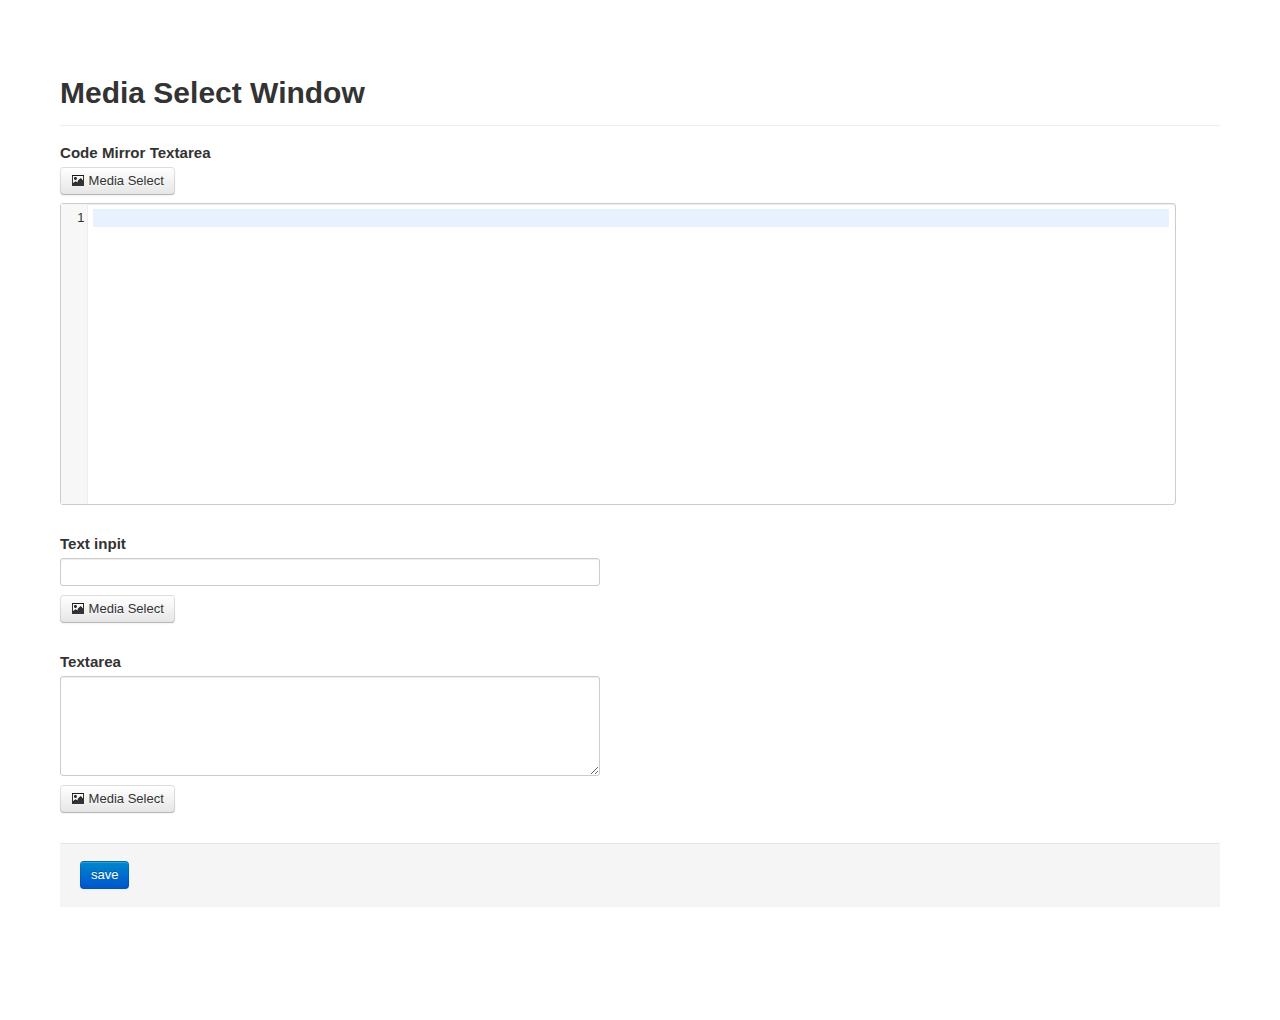
<file: samples/index.html>
<!DOCTYPE html>
<html>
<head>
	<meta charset="utf-8">
	<title>Media Select Window</title>
	<link href="css/bootstrap.min.css" media="all" rel="stylesheet" type="text/css" />
	<link href="css/codemirror.css" media="all" rel="stylesheet" type="text/css" />
	<link href="css/admin.css" media="all" rel="stylesheet" type="text/css" />
	<script src="js/jquery-1.7.1.min.js" type="text/javascript"></script>
	<script src="js/codemirror/codemirror.js" type="text/javascript"></script>
	<script src="js/codemirror/zen_codemirror.min.js" type="text/javascript"></script>
	<script src="js/codemirror/util/closetag.js" type="text/javascript"></script>
	<script src="js/codemirror/mode/htmlmixed/htmlmixed.js" type="text/javascript"></script>
	<script src="js/codemirror/mode/xml/xml.js" type="text/javascript"></script>
	<script src="../mediaselect.js" type="text/javascript"></script>
	<script type="text/javascript">
	$(function() {
		if (document.getElementById("editor")) {
			//テキストエリアカスタマイズ（CodeMirror）
			var meditor = CodeMirror.fromTextArea(document.getElementById("editor"), {
				mode: 'text/html',
				tabMode: "indent",
				indentUnit: 4,	//インデントサイズ
				enterMode: "keep",
				lineNumbers: true,
				lineWrapping: true,
				indentWithTabs: true,
	
				extraKeys: {
					"'>'": function(cm) { cm.closeTag(cm, '>'); },
					"'/'": function(cm) { cm.closeTag(cm, '/'); }
				},
	
				//アクティブ行をハイライト
				onCursorActivity: function() {
					meditor.setLineClass(hlLine, null, null);
					hlLine = meditor.setLineClass(meditor.getCursor().line, null, "activeline");
				},
	
				// send all key events to Zen Coding
				onKeyEvent: function() {
					return zen_editor.handleKeyEvent.apply(zen_editor, arguments);
				},
				wordWrap: true
			});
			var hlLine = meditor.setLineClass(0, "activeline");
		}
		CodeMirror.commands["selectAll"](meditor);
	
		//メディアセレクトウインドウ
		$('#mediaBtn').mediaSelect({
			insertObj: meditor
		});
	
		$('#thum-insert-btn').mediaSelect({
			insertObj: '#thum-field'
		});
	
		$('#disc-insert-btn').mediaSelect({
			insertObj: '#disc-textarea'
		});
	
	});
	</script>
</head>
<body>
<div id="wrap">
<div class="page-header">
<h1>Media Select Window</h1>
</div>
<section>

<form>
	<fieldset>
		<div class="control-group">
			<label class="control-label">Code Mirror Textarea</label>
			<div class="controls">
				<div class="btn-group" style="margin-bottom: 8px;">
					<button class="btn media-btn" id="mediaBtn"><i class="icon-picture"></i> Media Select</button>
				</div>
				<textarea class="input-xxlarge body-input" cols="40" id="editor" name="article[body]" rows="20"></textarea>
			</div>
		</div>

		<div class="control-group">
			<label class="control-label">Text inpit</label>
			<div class="controls">
				<div><input class="input-xxlarge" id="thum-field" name="article[thum]" size="30" type="text" /></div>
				<button class="btn" id="thum-insert-btn"><i class="icon-picture"></i> Media Select</button>
			</div>
		</div>

		<div class="control-group">
			<label class="control-label">Textarea</label>
			<div class="controls"><textarea class="input-xxlarge" cols="40" id="disc-textarea" name="article[discription]" rows="5"></textarea></div>
			<button class="btn" id="disc-insert-btn"><i class="icon-picture"></i> Media Select</button>
		</div>

		<div class="form-actions">
			<input class="btn btn-primary" name="commit" type="submit" value="save" />
		</div>
	</fieldset>
</form>
</section>

<!-- /#wrap --></div>
</body>
</html>
</file>
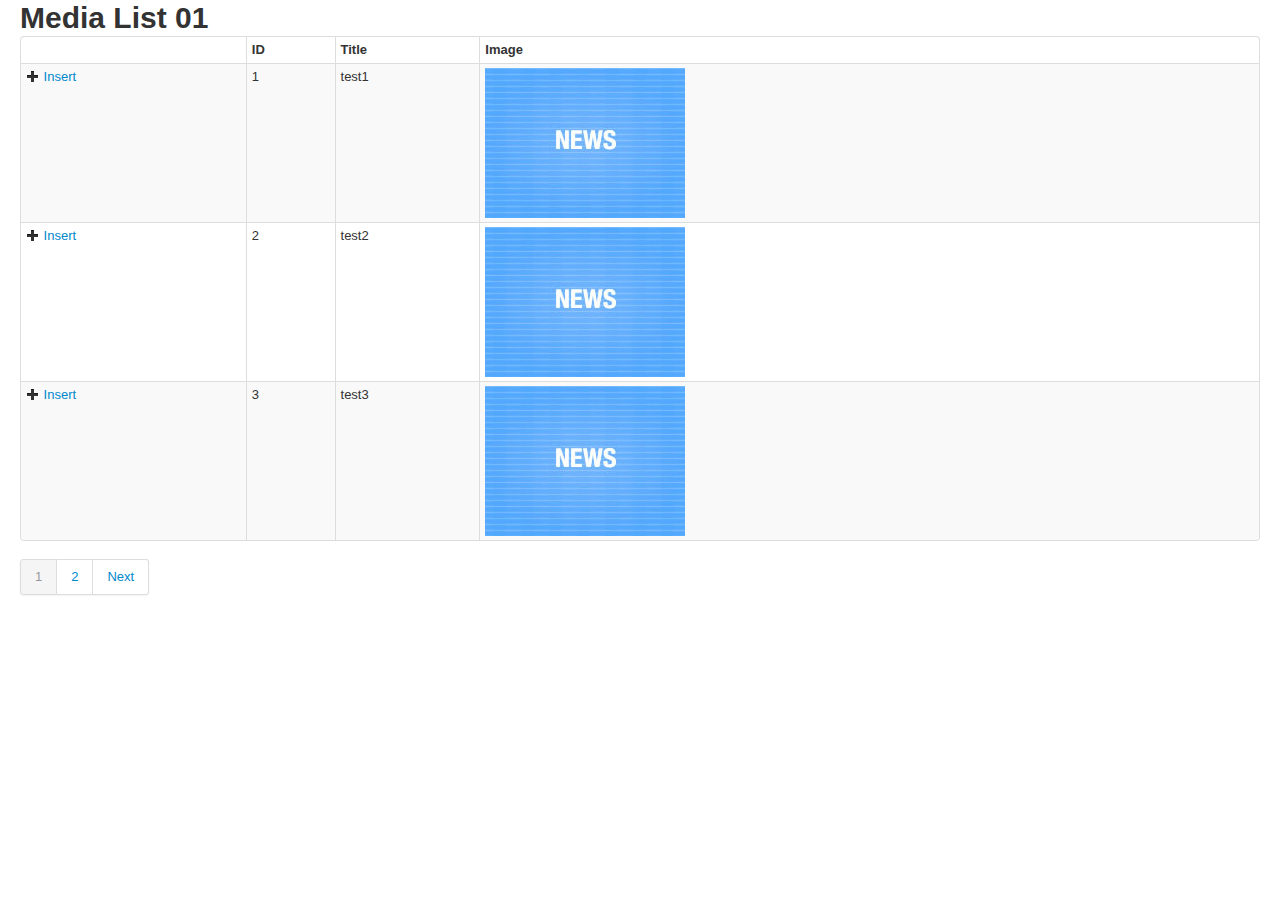
<file: samples/media-list1.html>
<!DOCTYPE html>
<html>
<head>
	<meta charset="utf-8">
	<title>Media List 01</title>
	<link href="css/bootstrap.min.css" media="all" rel="stylesheet" type="text/css" />
	<meta name="robots" content="noindex,nofollow" />
</head>
<body>
<div id="wrap">

<div class="container-fluid">
	<h1>Media List 01</h1>

	<section id="media-list">
		<table class="table table-striped table-bordered table-condensed">
			<thead>
				<tr>
					<th></th>
					<th>ID</th>
					<th>Title</th>
					<th>Image</th>
				</tr>
			</thead>
			<tbody>
				<tr>
					<td><a class="insert"><i class="icon-plus"></i> Insert</a></td>
					<td>1</td>
					<td>test1</td>
					<td><a href="img/5_original.jpg"><img alt="2_thumb" src="img/5_original.jpg" /></a></td>
				</tr>
				<tr>
					<td><a class="insert"><i class="icon-plus"></i> Insert</a></td>
					<td>2</td>
					<td>test2</td>
					<td><a href="img/5_original.jpg"><img alt="1_thumb" src="img/5_original.jpg" /></a></td>
				</tr>
				<tr>
					<td><a class="insert"><i class="icon-plus"></i> Insert</a></td>
					<td>3</td>
					<td>test3</td>
					<td><a href="img/5_original.jpg"><img alt="1_thumb" src="img/5_original.jpg" /></a></td>
				</tr>
			</tbody>
		</table>

		<div class="pagination">
			<ul>
				<li class="active"><a href="#">1</a></li>
				<li><a href="media-list2.html">2</a></li>
				<li><a href="media-list2.html">Next</a></li>
			</ul>
		</div>

	</section>
 <!-- /.container-fluid --></div>
<!-- /#wrap --></div>
</body>
</html>
</file>
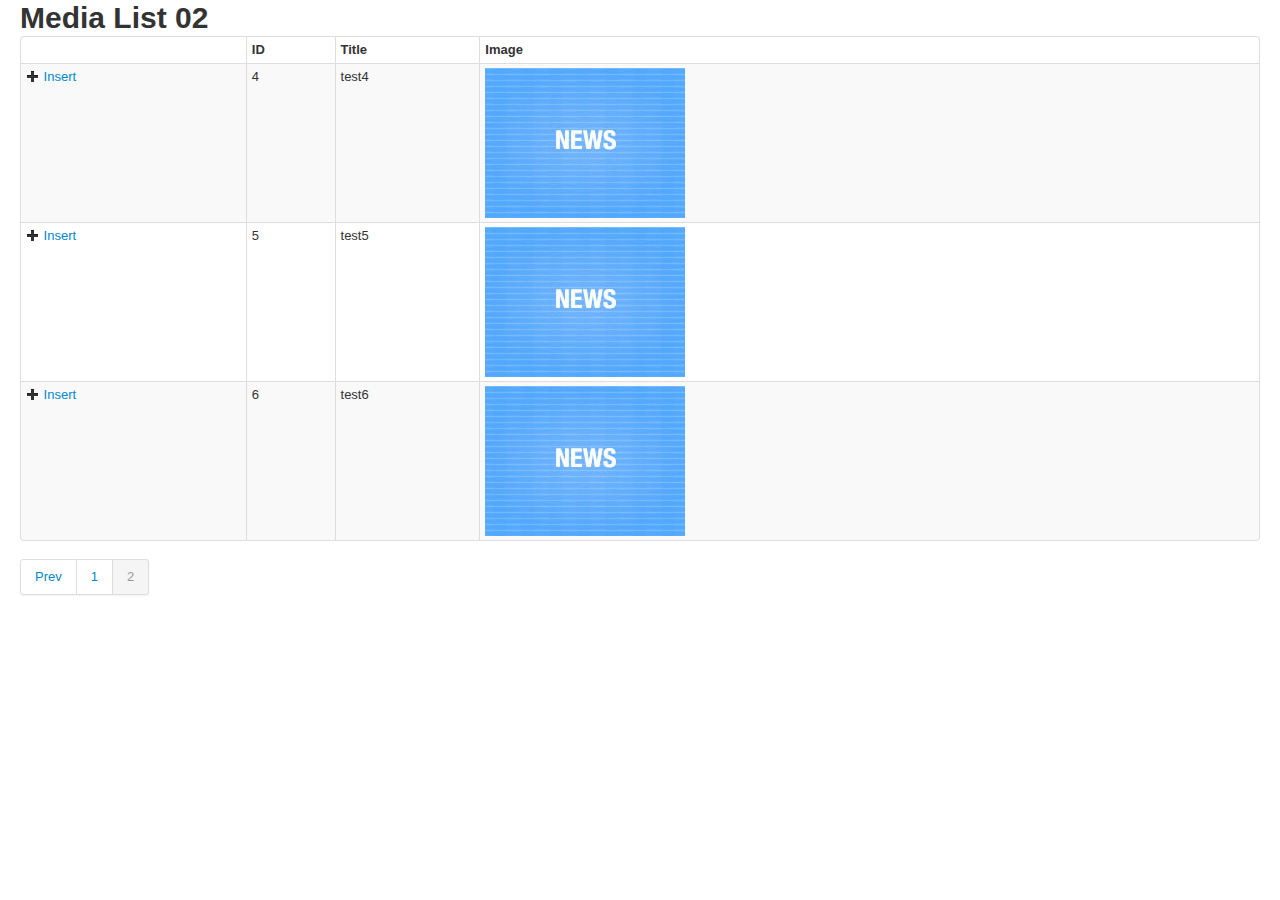
<file: samples/media-list2.html>
<!DOCTYPE html>
<html>
<head>
	<meta charset="utf-8">
	<title>Media List 02</title>
	<link href="css/bootstrap.min.css" media="all" rel="stylesheet" type="text/css" />
	<meta name="robots" content="noindex,nofollow" />
</head>
<body>
<div id="wrap">

<div class="container-fluid">
	<h1>Media List 02</h1>
	<section id="media-list">
		<table class="table table-striped table-bordered table-condensed">
			<thead>
				<tr>
					<th></th>
					<th>ID</th>
					<th>Title</th>
					<th>Image</th>
				</tr>
			</thead>
			<tbody>
				<tr>
					<td><a class="insert"><i class="icon-plus"></i> Insert</a></td>
					<td>4</td>
					<td>test4</td>
					<td><a href="img/5_original.jpg"><img alt="2_thumb" src="img/5_original.jpg" /></a></td>
				</tr>
				<tr>
					<td><a class="insert"><i class="icon-plus"></i> Insert</a></td>
					<td>5</td>
					<td>test5</td>
					<td><a href="img/6_original.jpg"><img alt="1_thumb" src="img/5_original.jpg" /></a></td>
				</tr>
				<tr>
					<td><a class="insert"><i class="icon-plus"></i> Insert</a></td>
					<td>6</td>
					<td>test6</td>
					<td><a href="img/6_original.jpg"><img alt="1_thumb" src="img/5_original.jpg" /></a></td>
				</tr>
			</tbody>
		</table>

		<div class="pagination">
			<ul>
				<li><a href="media-list1.html">Prev</a></li>
				<li><a href="media-list1.html">1</a></li>
				<li class="active"><a href="#">2</a></li>
			</ul>
		</div>
	</section>
 <!-- /.container-fluid --></div>
<!-- /#wrap --></div>
</body>
</html>
</file>
<file: samples/css/codemirror.css>
.CodeMirror {
	border: 1px solid #ccc;
	width: 96%;
	color: $gray;
	font-size: $baseFontSize;
	font-weight: normal;
	-moz-border-radius: 3px;
	-webkit-border-radius: 3px;
	-o-border-radius: 3px;
	border-radius: 3px;
	-webkit-box-shadow: inset 0 1px 1px rgba(0, 0, 0, 0.075);
	-moz-box-shadow: inset 0 1px 1px rgba(0, 0, 0, 0.075);
	box-shadow: inset 0 1px 1px rgba(0, 0, 0, 0.075);
	-webkit-transition: border linear 0.2s, box-shadow linear 0.2s;
	-moz-transition: border linear 0.2s, box-shadow linear 0.2s;
	-ms-transition: border linear 0.2s, box-shadow linear 0.2s;
	-o-transition: border linear 0.2s, box-shadow linear 0.2s;
	transition: border linear 0.2s, box-shadow linear 0.2s;
}
.CodeMirror-focused,
.CodeMirror:focus {
  border-color: rgba(82,168,236,.8);
	-webkit-box-shadow: inset 0 1px 1px rgba(0, 0, 0, 0.075), 0 0 8px rgba(82,168,236,.6);
	-moz-box-shadow: inset 0 1px 1px rgba(0, 0, 0, 0.075), 0 0 8px rgba(82,168,236,.6);
	box-shadow: inset 0 1px 1px rgba(0, 0, 0, 0.075), 0 0 8px rgba(82,168,236,.6);
  outline: 0;
  outline: thin dotted \9; /* IE6-9 */
}

.CodeMirror-scroll {
  overflow: auto;
  height: 300px;
  /* This is needed to prevent an IE[67] bug where the scrolled content
     is visible outside of the scrolling box. */
  position: relative;
  outline: none;
}

.CodeMirror-gutter {
  position: absolute; left: 0; top: 0;
  z-index: 10;
  background-color: #f7f7f7;
  border-right: 1px solid #eee;
  min-width: 2em;
  height: 100%;
}
.CodeMirror-gutter-text {
  color: #aaa;
  text-align: right;
  padding: .4em .2em .4em .4em;
  white-space: pre !important;
}
.CodeMirror-lines {
  padding: .4em;
  white-space: pre;
}

.CodeMirror pre {
  -moz-border-radius: 0;
  -webkit-border-radius: 0;
  -o-border-radius: 0;
  border-radius: 0;
  border-width: 0; margin: 0; padding: 0; background: transparent;
  font-family: inherit;
  font-size: inherit;
  padding: 0; margin: 0;
  white-space: pre;
  word-wrap: normal;
  line-height: inherit;
}

.CodeMirror-wrap pre {
  word-wrap: break-word;
  white-space: pre-wrap;
  word-break: normal;
}
.CodeMirror-wrap .CodeMirror-scroll {
  overflow-x: hidden;
}

.CodeMirror textarea {
  outline: none !important;
}

.CodeMirror pre.CodeMirror-cursor {
  z-index: 10;
  position: absolute;
  visibility: hidden;
  border-left: 1px solid black;
  border-right:none;
  width:0;
}
.CodeMirror pre.CodeMirror-cursor.CodeMirror-overwrite {}
.CodeMirror-focused pre.CodeMirror-cursor {
  visibility: visible;
}

div.CodeMirror-selected { background: #d9d9d9; }
.CodeMirror-focused div.CodeMirror-selected { background: #d7d4f0; }

.CodeMirror-searching {
  background: #ffa;
  background: rgba(255, 255, 0, .4);
}

/* Default theme */

.cm-s-default span.cm-keyword {color: #708;}
.cm-s-default span.cm-atom {color: #219;}
.cm-s-default span.cm-number {color: #164;}
.cm-s-default span.cm-def {color: #00f;}
.cm-s-default span.cm-variable {color: black;}
.cm-s-default span.cm-variable-2 {color: #05a;}
.cm-s-default span.cm-variable-3 {color: #085;}
.cm-s-default span.cm-property {color: black;}
.cm-s-default span.cm-operator {color: black;}
.cm-s-default span.cm-comment {color: #a50;}
.cm-s-default span.cm-string {color: #a11;}
.cm-s-default span.cm-string-2 {color: #f50;}
.cm-s-default span.cm-meta {color: #555;}
.cm-s-default span.cm-error {color: #f00;}
.cm-s-default span.cm-qualifier {color: #555;}
.cm-s-default span.cm-builtin {color: #30a;}
.cm-s-default span.cm-bracket {color: #cc7;}
.cm-s-default span.cm-tag {color: #170;}
.cm-s-default span.cm-attribute {color: #00c;}
.cm-s-default span.cm-header {color: #a0a;}
.cm-s-default span.cm-quote {color: #090;}
.cm-s-default span.cm-hr {color: #999;}
.cm-s-default span.cm-link {color: #00c;}

span.cm-header, span.cm-strong {font-weight: bold;}
span.cm-em {font-style: italic;}
span.cm-emstrong {font-style: italic; font-weight: bold;}
span.cm-link {text-decoration: underline;}

div.CodeMirror span.CodeMirror-matchingbracket {color: #0f0;}
div.CodeMirror span.CodeMirror-nonmatchingbracket {color: #f22;}

/* アクティブ行の色 */
.activeline {background: #e8f2ff !important;}
</file>
<file: samples/css/admin.css>
html,body {
  height: 100%;
}
body {
  padding: 60px;
}
.sidebar-nav {
  padding: 9px 0;
}


/* メディア挿入用モーダルウィンドウ */
div.media-modal {
  width: 760px;
  position: absolute;
  left: 50%;
  top: 100px;
  z-index: 25;
  background: #fff;
  margin-left: -380px;
  /* display: none; */
  border-radius: 5px;
  -webkit-border-radius: 5px;
  -moz-border-radius: 5px;
  /* @include border-radius(5px); */
}
/*
div.mediaModal a {
  color: #333;
}
*/
div.media-modal a {
  cursor: pointer;
}

.loading,
.align-center {
  text-align: center;
}

#overlay {
  background: #000;
  position: absolute;
  width: 100%;
  height: 100%;
  top: 0;
  left: 0;
  z-index: 20;
  filter: alpha(opacity=50);
  -moz-opacity: 0.5;
  opacity: 0.5;
  /* display: none; */
}
#wrap {
  padding-bottom: 60px;
}

label {
  font-weight: bold;
  font-size: 116%;
}

div.control-group {
  margin-bottom: 30px; 
}
</file>
